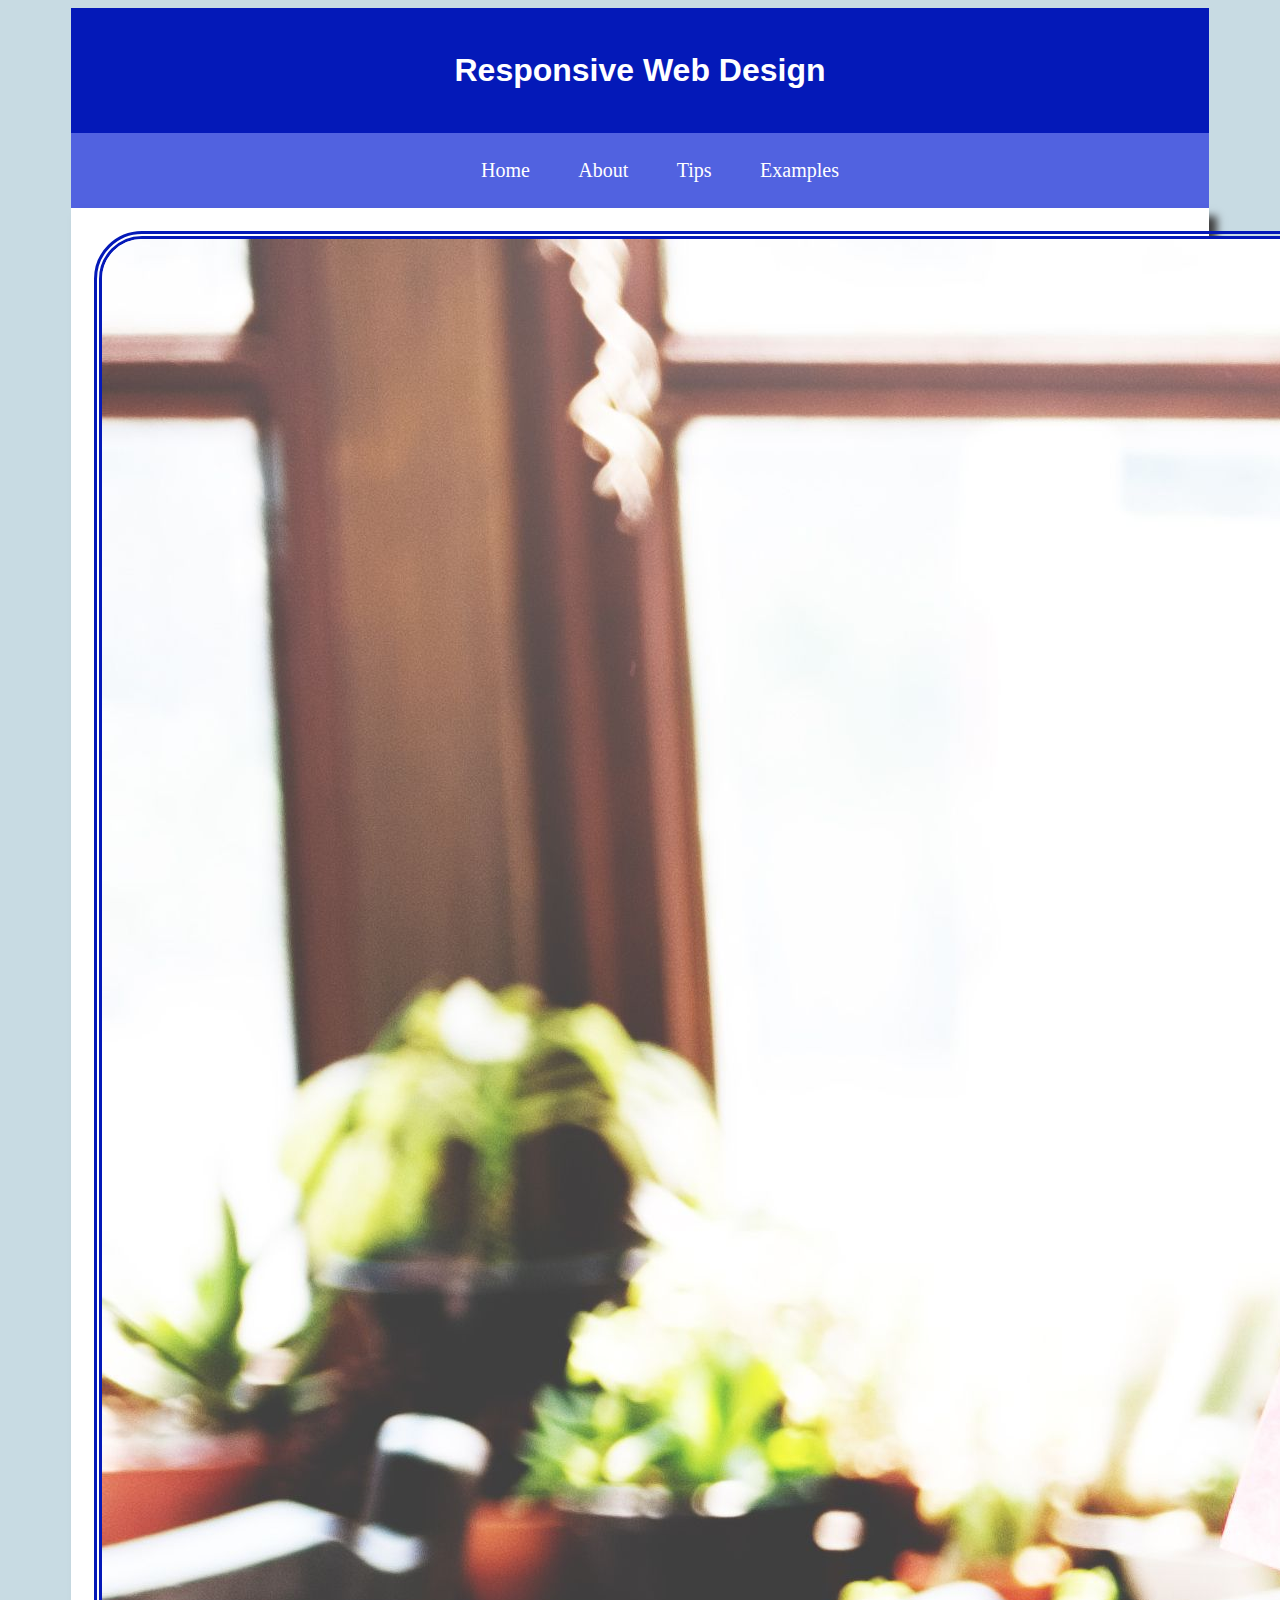
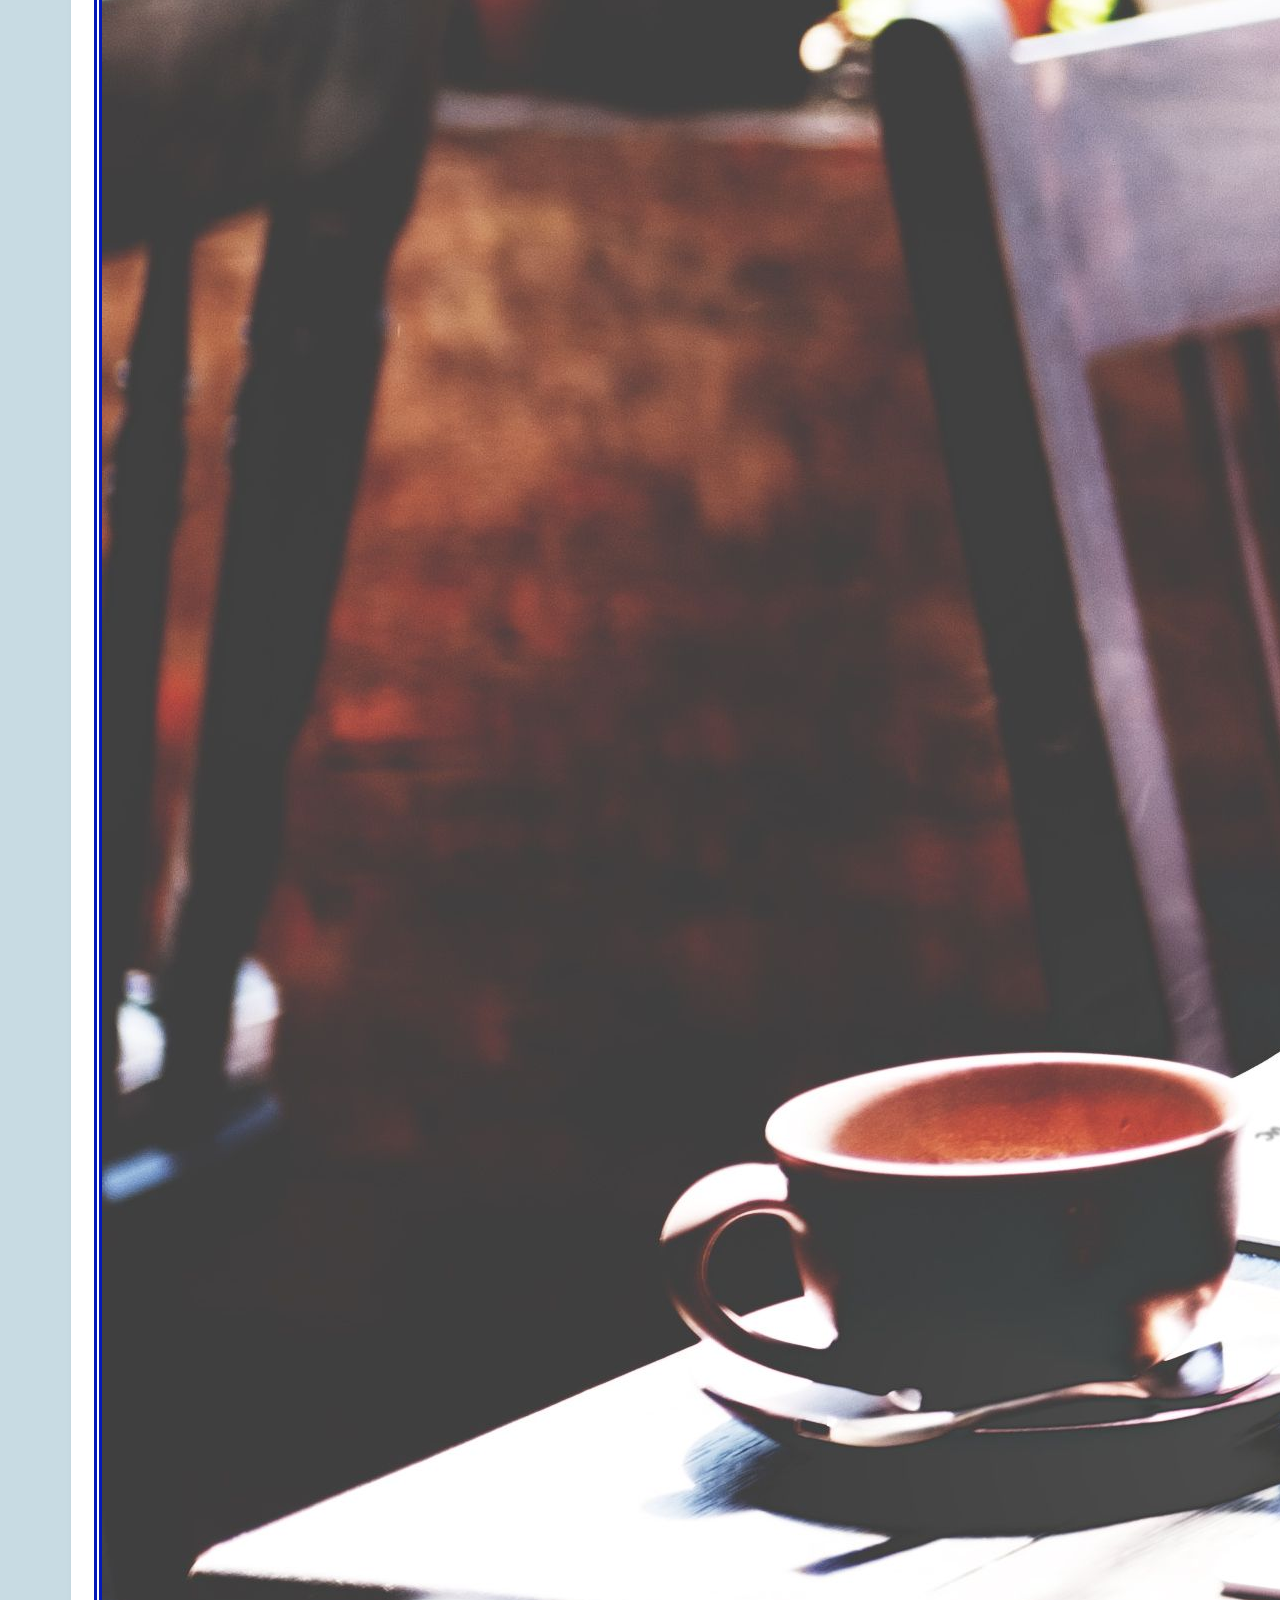
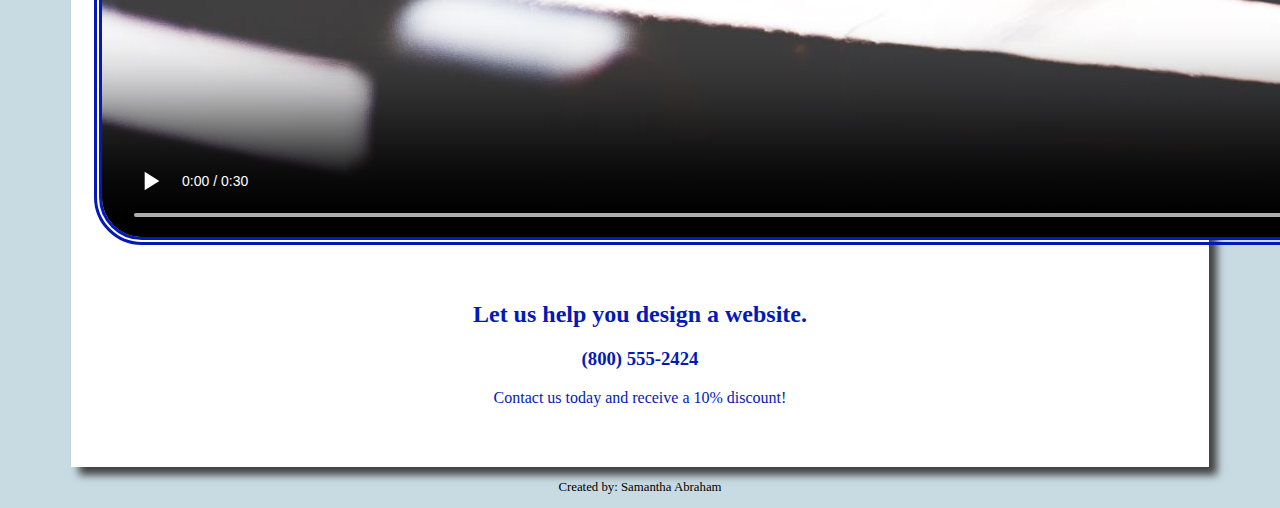
<file: analyze apply/analyze apply/analyze/index.html>
<!DOCTYPE html>
<!-- This website template was created by: Samantha Abraham -->
<html lang="en">
<head>
	<title>Chapter 9, Analyze</title>
	<meta charset="utf-8">
    <link rel="stylesheet" href="css/styles09.css">
</head>
<body>

	<div id="container">

	<!-- Use the header area for the website name or logo -->
	<header>
		<h1>Responsive Web Design</h1>
	</header>

	<!-- Use the nav area to add hyperlinks to other pages within the website -->
	<nav>
		<ul>
			<li><a href="index.html">Home</a></li>
			<li><a href="#">About</a></li>
			<li><a href="#">Tips</a></li>
			<li><a href="#">Examples</a></li>
		</ul>
	</nav>

	<!-- Use the main area to add the main content of the webpage -->
	<main>

		<video controls poster="images/web-design.jpg">
			<source src="media/rwd.mp4" type="video/mp4">
			<source src="media/rwd.webm" type="video/webm">
			<track src="media/captions.vtt" kind="captions" srclang="en" label="Captions">
			<track src="media/descriptions.vtt" kind="descriptions" srclang="en" label="English">
			<p>Your browser does not support the video element.</p>
    </video>

        <aside>
            <h2>Let us help you design a website.</h2>
            <h3>(800) 555-2424</h3>
            <p>Contact us today and receive a 10% discount!</p>
        </aside>

    </main>



	<!-- Use the footer area to add webpage footer content -->
	<footer>
		<p>Created by: Samantha Abraham</p>
	</footer>

	</div>

</body>
</html>
</file>
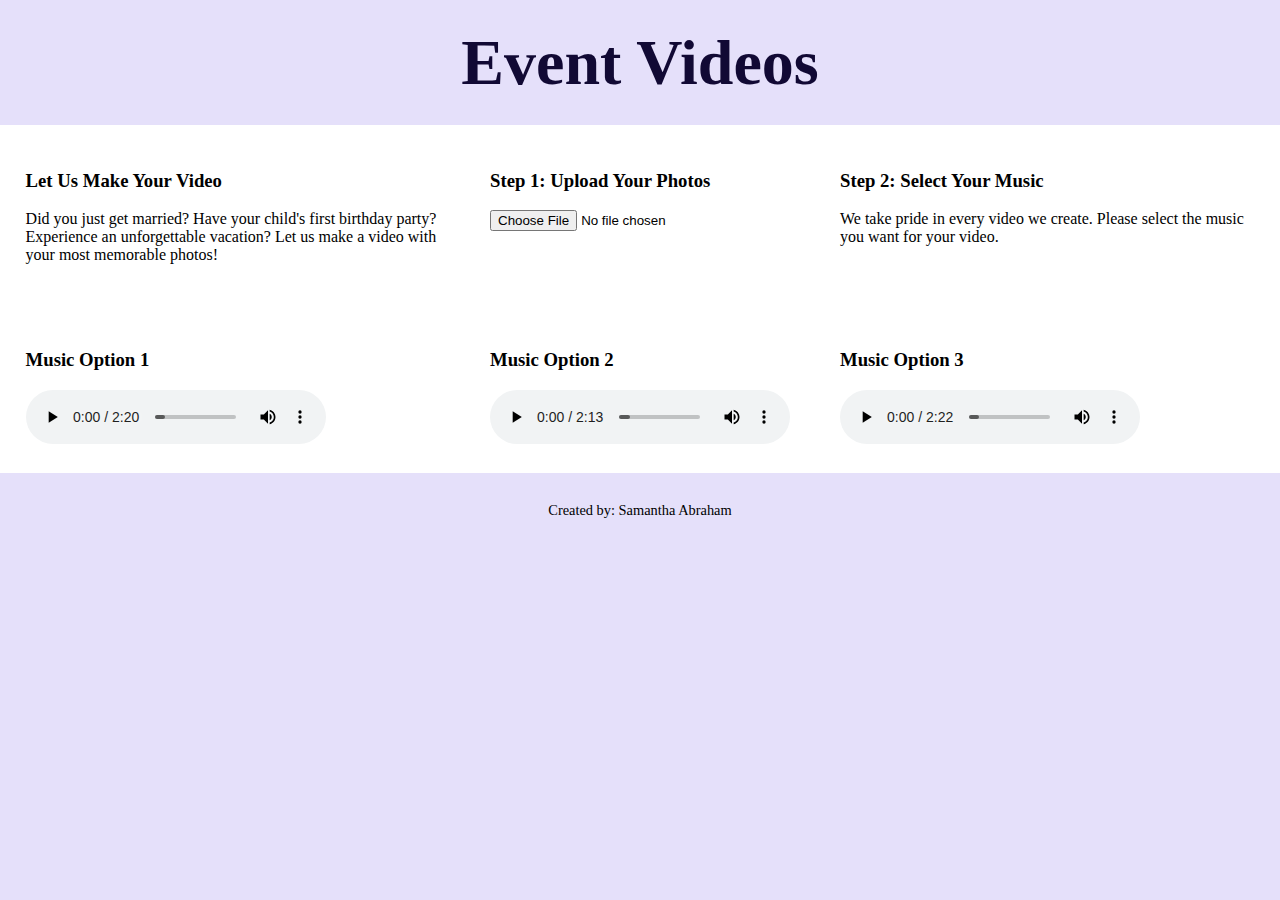
<file: analyze apply/analyze apply/apply/index.html>
<!DOCTYPE html>
<!-- Samantha Abraham, 4/10/2024 -->
<html lang="en">
<head>
	<title></title>
	<meta charset="utf-8">
    <link rel="stylesheet" href="css/apply09.css">
</head>
<body>

	<div id="container">

        <!-- Use the header area for the website name or logo -->
        <header>
            <h1>Event Videos</h1>
        </header>

        <!-- Use the main area to add the main content of the webpage -->
        <main>

            <section>

                <h3>Let Us Make Your Video</h3>
                <p>Did you just get married? Have your child's first birthday party? Experience an unforgettable vacation? Let us make a video with your most memorable photos!</p>

            </section>

            <section>

                <h3>Step 1: Upload Your Photos</h3>

                <form>
                    <input type="file">
                </form>

            </section>

            <section>

                <h3>Step 2: Select Your Music</h3>
                <p>We take pride in every video we create. Please select the music you want for your video.</p>

            </section>

            <section>

                <h3>Music Option 1</h3>
								<audio controls="controls">
									<source src="media/audio-happy.mp3" type="audio/mp3">
										<source src="audio-happy.ogg" type="audio/ogg">
											<p>Your browser does not support the audio element.</p>
										</audio>
            </section>

            <section>

                <h3>Music Option 2</h3>
								<audio controls="controls">
									<source src="media/audio-rock.mp3" type="audio/mp3">
										<source src="audio-rock.ogg" type="audio/ogg">
											<p>Your browser does not support the audio element.</p>
								</audio>

            </section>

            <section>

                <h3>Music Option 3</h3>
								<audio controls="controls">
									<source src="media/audio-tech.mp3" type="audio/mp3">
										<source src="audio-tech.ogg" type="audio/ogg">
											<p>Your browser does not support the audio element.</p>
								</audio>

            </section>

        </main>

        <!-- Use the footer area to add webpage footer content -->
        <footer>
            <p>Created by: Samantha Abraham</p>
        </footer>

	</div>

</body>
</html>
</file>
<file: analyze apply/analyze apply/analyze/css/styles09.css>
/*
    Student Name
	File Name:
	Current Date:
*/

/* Style rule for body specifies a background color */
body {
	background-color: #c8dbe3;
}

/* Style rule for the container */
#container {
	width: 90%;
	margin: 0 auto;
}

/* Style rule for the header element */
header {
	font-family: Verdana, Arial, sans-serif;
	margin-top: 0.2em;
	background-color: #0419B8;
	color: #fff;
	padding: 2%;
    text-align: center;
}

/* Style rules for the nav */
nav {
	background-color: #5162E0;
	padding: 0.5%;
    text-align: center;
    font-size: 1.25em;
}

nav li {
	display: inline;
}

nav li a {
	color: #fff;
	padding-left: 2%;
	padding-right: 2%;
	text-decoration: none;
}

/* Style rule for main content  */
main {
	display: block;
	padding: 2%;
	background-color: #fff;
	box-shadow: .5em .5em .5em #404040;
    text-align: center;
}

aside {
  border-radius: 3em;
  padding: 2%;
  margin-top: 1%;
  color: #0419b8;
}

video {
	border: 0.5em double #0419B8;
	border-radius: 3em;
}

/* Style for the footer element */
footer {
	font-size: .80em;
	text-align: center;
}
</file>
<file: analyze apply/analyze apply/apply/css/apply09.css>
/*
    Student Name
	File Name: 
	Current Date: 
*/

/* CSS reset */
body, header, main, section, footer, h1, h2 {
    margin: 0;
    padding: 0;
    border: 0;
}

/* Style rule for body and images */
body {
    background-color: #e5e0fa;
}

/* Styles for Mobile Layout */

/* Style rule for the header */
header {
	padding: 2%;
	color: #110934;
	text-align: center;
    font-size: 2em;
}

/* Style rules for the main content  */
main {
    font-family: Georgia, "Times New Roman", sans-serif;
	font-size: 1em;
	padding: 2%;
	background-color: #fff;
}

/* Style rule for footer */
footer {
	font-size: .90em;
	text-align: center;
	margin-top: 2em;
}


/* Media Query for Desktop Viewport */
@media screen and (min-width: 769px) {
 
    /* Desktop Viewport: Style rules for the main content */
    main {
        margin-bottom: 1%;
        overflow: auto;
        display: grid;
        grid-template-columns: auto auto auto;
        grid-gap: 50px;
    }

}

/* Media Query for Large Desktop Viewport */
@media screen and (min-width: 1441px) {
 
    #container {
        width: 1440px;
        margin: 0 auto;
    }
    
}
</file>
